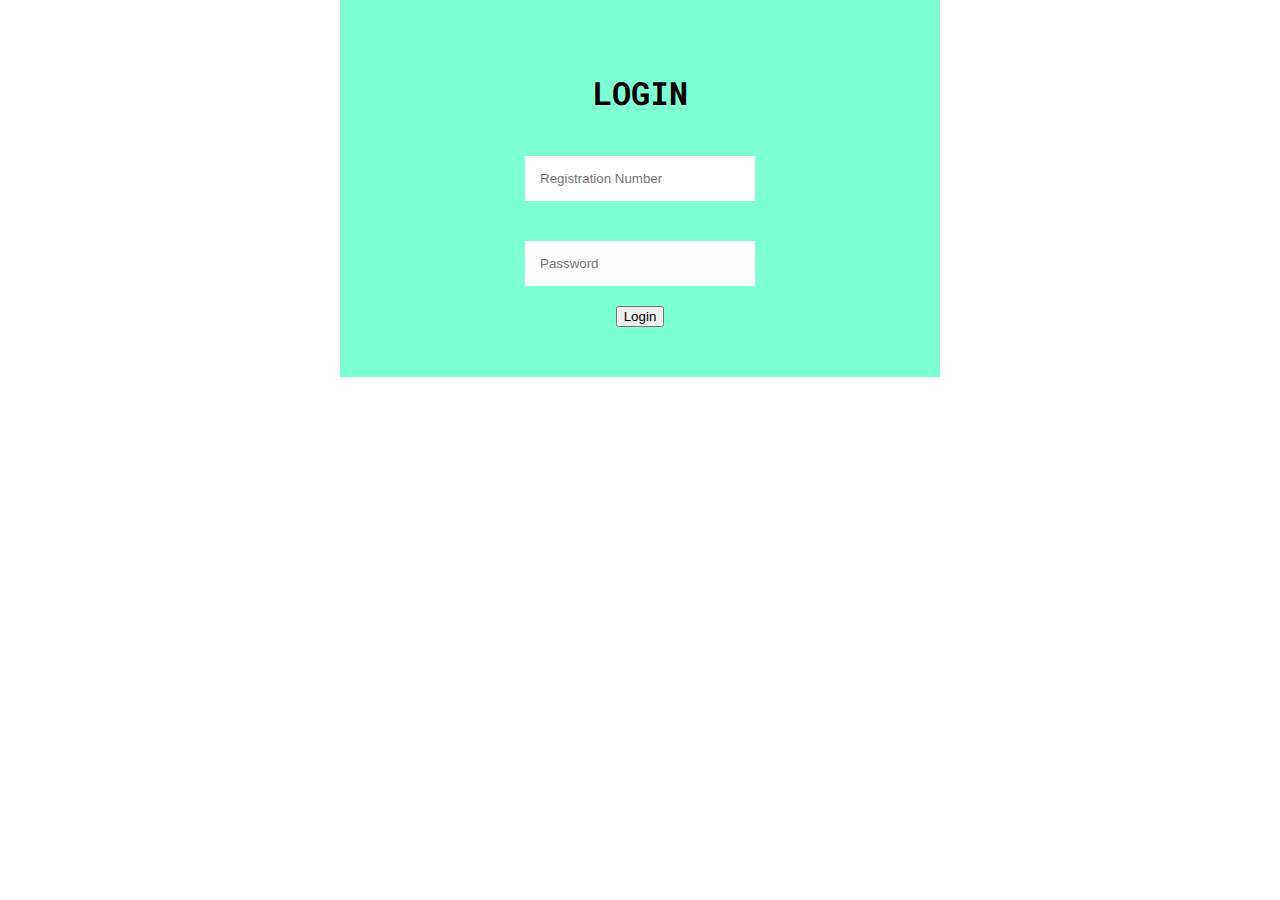
<file: frontend/login.html>
<!DOCTYPE html>
<html lang="en">
<head>
    <meta charset="UTF-8">
    <meta http-equiv="X-UA-Compatible" content="IE=edge">
    <meta name="viewport" content="width=device-width, initial-scale=1.0">
    <link rel="preconnect" href="https://fonts.googleapis.com">
    <link rel="preconnect" href="https://fonts.gstatic.com" crossorigin>
    <link href="https://fonts.googleapis.com/css2?family=Roboto+Mono&display=swap" rel="stylesheet">
    <link rel="stylesheet" href="styles.css">
    <title>Document</title>
</head>
<body>
    <div class="login-container">
        <form action="dashboard.html" method="get" class="login-form">
            <h1>LOGIN</h1>
            <input type="text" placeholder="Registration Number" class="login-input">
            <input type="password" placeholder="Password" class="login-input">
            <button onclick="">Login</button>
        </form>

    </div>
</body>
</html>
</file>
<file: frontend/styles.css>
body{
    padding: 0;
    margin: 0;
}

.navbar-container{
    background-color: aquamarine;
    display: flex;
    align-items: center;
    width: 100%;
    height: 40px;
    padding: 20px;
}

.navbar-all-buttons{
    display: flex;
    width: 100%;
    align-items: center;
    justify-content: end;
    padding: 20px;
    padding-right: 40px;
}

.navbar-logo{
    width: 100px;
}

.navbar-button{
    border: 0;
    padding: 10px 15px;
    margin: 5px;
    border-radius: 10px;
}


.login-container{
    background-color: aquamarine;
    display: flex;
    flex-direction: column;
    width: 500px;
    padding: 50px;
    margin: auto;
}


.login-form{
    display: flex;
    flex-direction: column;
    align-items: center;
    font-family:"Roboto Mono",serif;
}

.login-input{
    width: 200px;

    border: 0;
    padding: 15px;
    margin: 20px auto;
}
</file>
